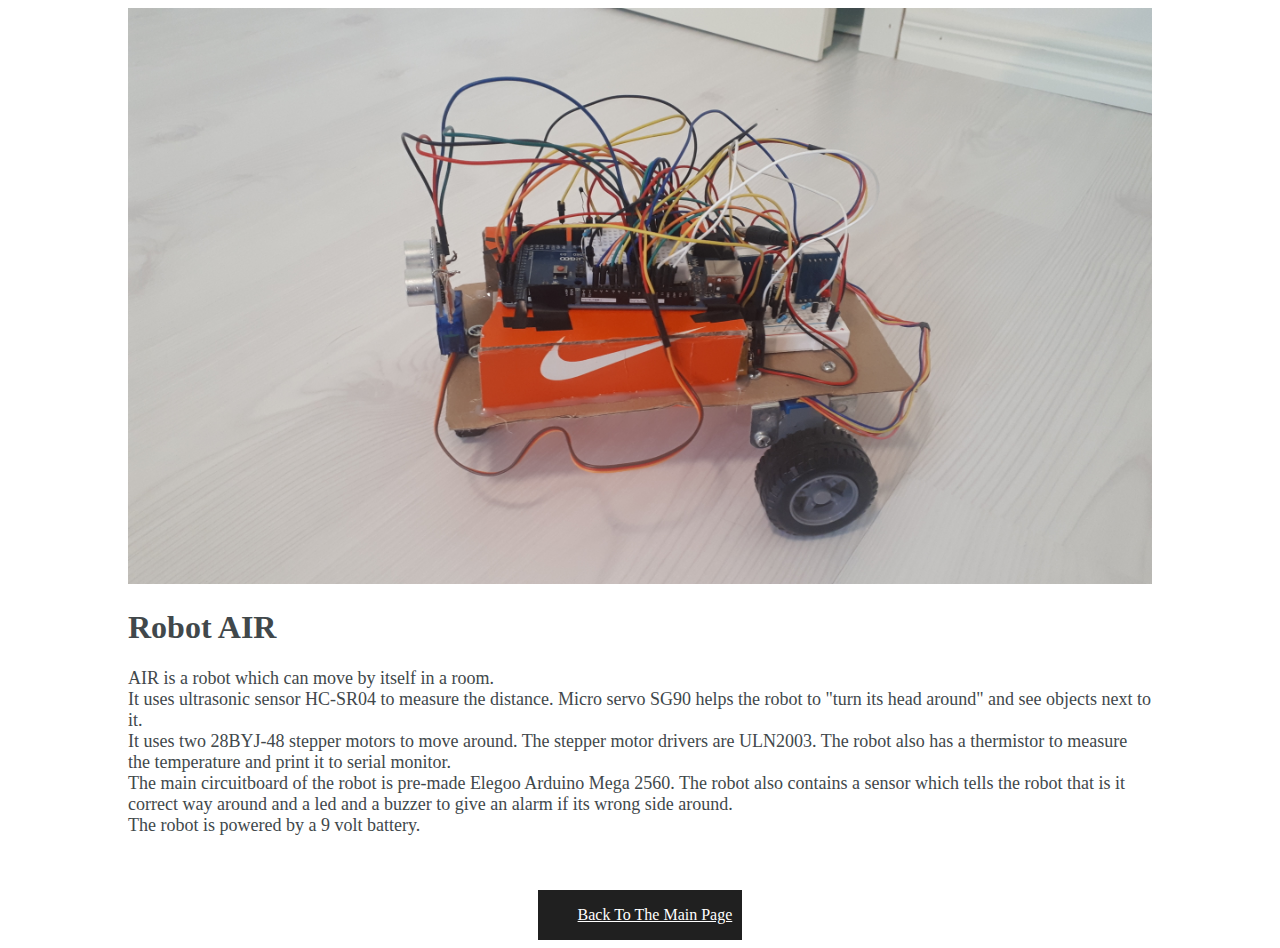
<file: rocket-internet/p1.html>
<!DOCTYPE html>
<html>
    <head>
        <title>
            r4Y's Portfolio
        </title>
        <link rel="stylesheet" href="css/p1.css">
    </head>
    <body>
        <img src="images/p1.jpg" width=100%>

        <h1>
            Robot AIR
        </h1>
        <p>
            AIR is a robot which can move by itself in a room.
            <br>
            It uses ultrasonic sensor HC-SR04 to measure the distance. Micro servo SG90 helps the robot to "turn its head around" and see objects next to it.
            <br>
            It uses two 28BYJ-48 stepper motors to move around. The stepper motor drivers are ULN2003. The robot also has a thermistor to measure the temperature and print it to serial monitor.
            <br>
            The main circuitboard of the robot is pre-made Elegoo Arduino Mega 2560. The robot also contains a sensor which tells the robot that is it correct way around and a led and a buzzer to give an alarm if its wrong side around.
            <br>
            The robot is powered by a 9 volt battery.
        </p>
        <br>
        <br>
        <header class="back">
            <nav>
                <ul>
                    <a href="index.html">
                        Back To The Main Page
                    </a>
                </ul>
            </nav>
        </header>
    </body>
</html>
</file>
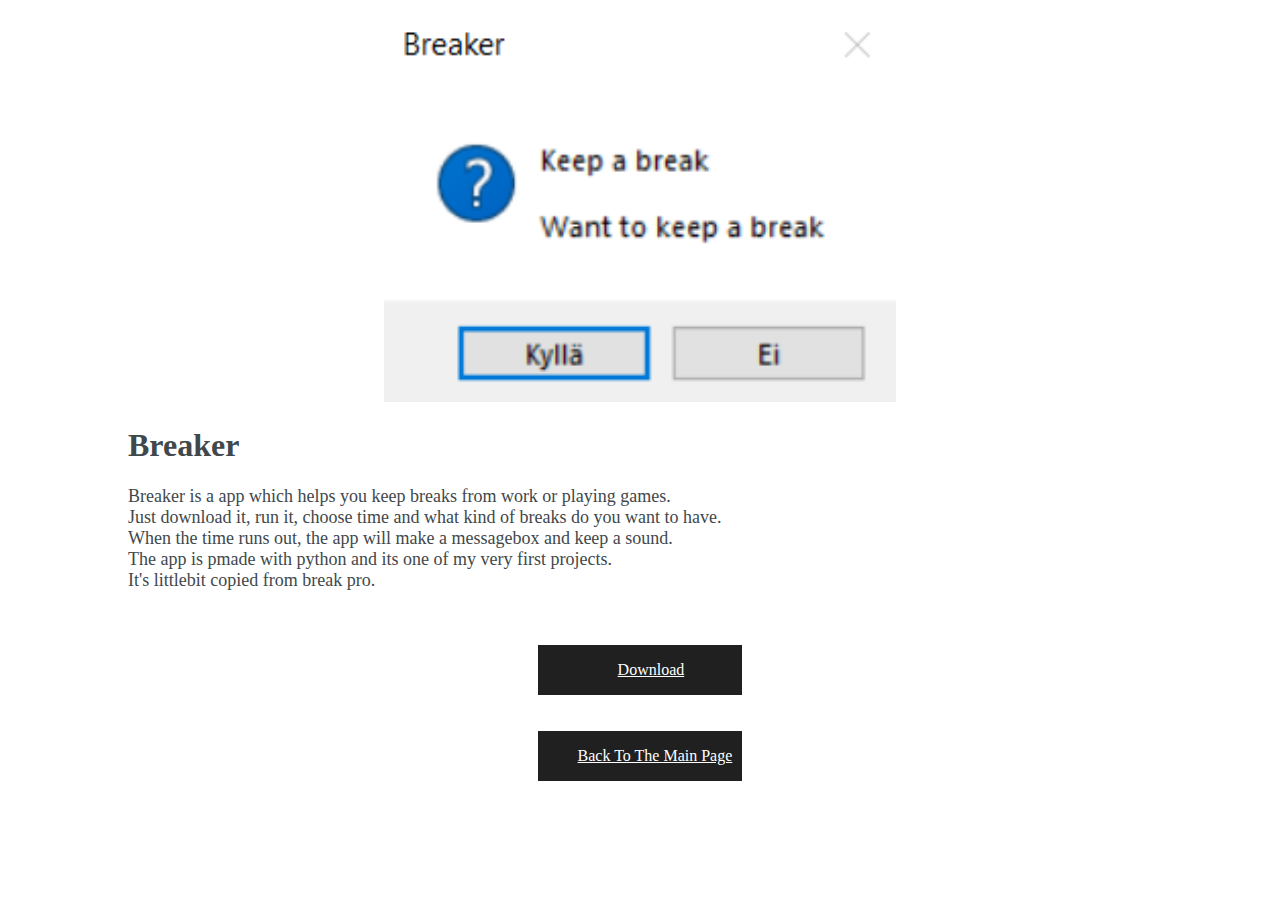
<file: rocket-internet/p2.html>
<!DOCTYPE html>
<html>
    <head>
        <title>
            r4Y's Portfolio
        </title>
        <link rel="stylesheet" href="css/p2.css">
    </head>
    <body>
        <img src="images/p3.png" width=50%>

        <h1>
            Breaker
        </h1>
        <p>
            Breaker is a app which helps you keep breaks from work or playing games.
            <br>
            Just download it, run it, choose time and what kind of breaks do you want to have.
            <br>
            When the time runs out, the app will make a messagebox and keep a sound.
            <br>
            The app is pmade with python and its one of my very first projects.
            <br>
            It's littlebit copied from break pro.
        </p>
        <br>
        <br>
        <header class="download">
            <nav>
                <ul>
                    <a class="dt" href="https://1drv.ms/u/s!At4BCPa1Vn-IgiXftSg8b9-GkZ1f?e=kc0w0r">Download</a>
                </ul>
            </nav>
        </header>
        <br>
        <br>
        <header class="back">
            <nav>
                <ul>
                    <a href="index.html">
                        Back To The Main Page
                    </a>
                </ul>
            </nav>
        </header>
    </body>
</html>
</file>
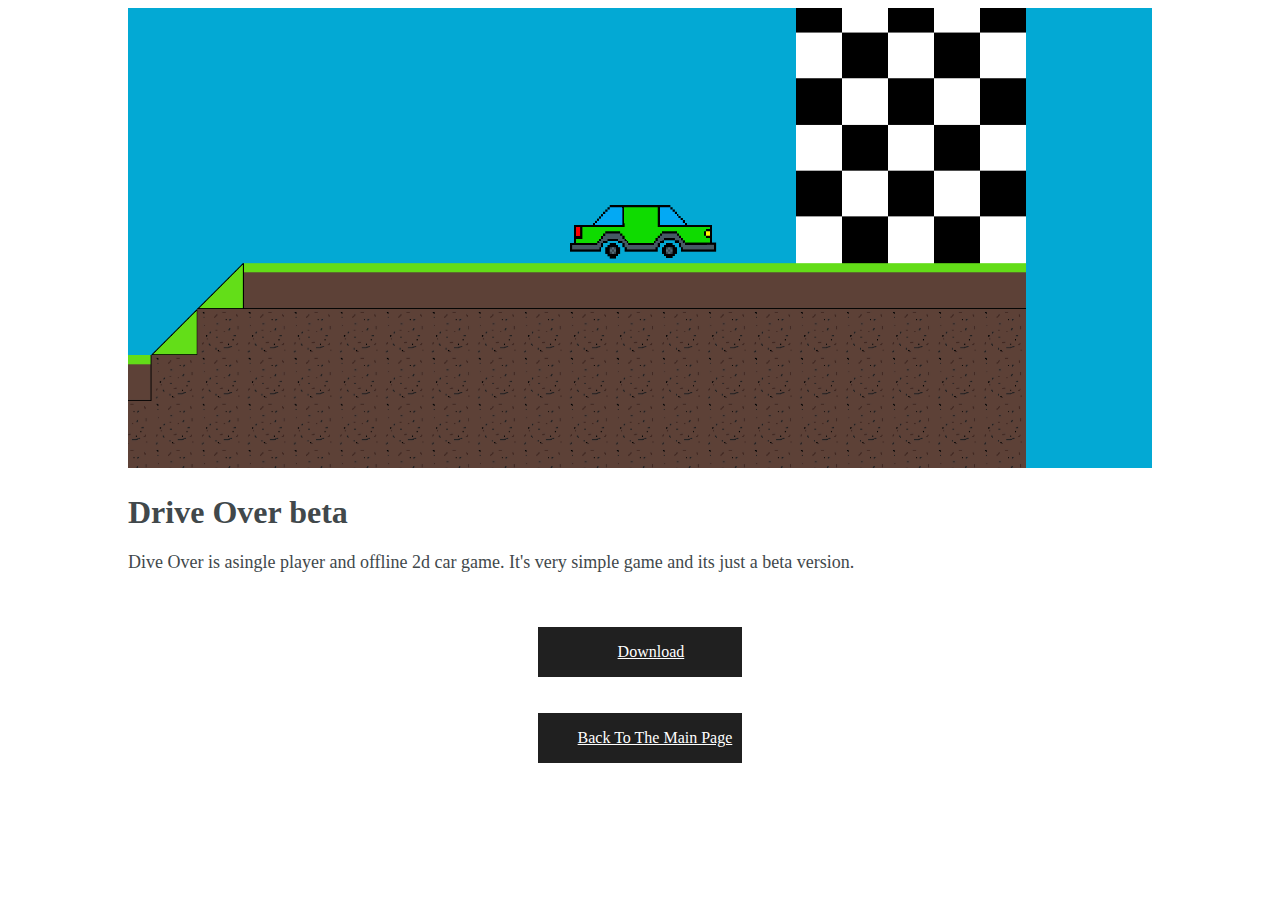
<file: rocket-internet/p3.html>
<!DOCTYPE html>
<html>
    <head>
        <title>
            r4Y's Portfolio
        </title>
        <link rel="stylesheet" href="css/p3.css">
    </head>
    <body>
        <img src="images/p4.png" width=100%>

        <h1>
            Drive Over beta
        </h1>
        <p>
            Dive Over is asingle player and offline 2d car game. 
            It's very simple game and its just a beta version.
        </p>
        <br>
        <br>
        <header class="download">
            <nav>
                <ul>
                    <a class="dt" href="https://r4y-1.itch.io/drive-over">Download</a>
                </ul>
            </nav>
        </header>
        <br>
        <br>
        <header class="back">
            <nav>
                <ul>
                    <a href="index.html">
                        Back To The Main Page
                    </a>
                </ul>
            </nav>
        </header>
    </body>
</html>
</file>
<file: rocket-internet/css/p1.css>
body{
    background:white;
    margin-left:10%;
    margin-right:10%;
    font-family:calibri;
}

a{
    color:white;
}

h1{
    color:#41484b;
}

h2{
    color:#41484b;
}

h3{
    color:#41484b;
}

p{
    font-size:18px;
    color:#41484b;
}

.back{
    background-color:rgb(32,32,32);
    width:20%;
    height:10%;
    margin-left:40%;
    margin-right:40%;
    display:flex;
    box-shadow:none;
    position:sticky;
}
</file>
<file: rocket-internet/css/p2.css>
body{
    background:white;
    margin-left:10%;
    margin-right:10%;
    font-family:calibri;
}

img{
    margin-left:25%;
}

a{
    color:white;
}

h1{
    color:#41484b;
}

h2{
    color:#41484b;
}

h3{
    color:#41484b;
}

p{
    font-size:18px;
    color:#41484b;
}

.back{
    background-color:rgb(32,32,32);
    width:20%;
    height:10%;
    margin-left:40%;
    margin-right:40%;
    display:flex;
    box-shadow:none;
    position:sticky;
}

.download{
    background-color:rgb(32,32,32);
    width:20%;
    height:10%;
    margin-left:40%;
    margin-right:40%;
    display:flex;
    box-shadow:none;
    position:sticky;
}

.dt{
    margin-left:60%;
    margin-right:60%;
}
</file>
<file: rocket-internet/css/p3.css>
body{
    background:white;
    margin-left:10%;
    margin-right:10%;
    font-family:calibri;
}

a{
    color:white;
}

h1{
    color:#41484b;
}

h2{
    color:#41484b;
}

h3{
    color:#41484b;
}

p{
    font-size:18px;
    color:#41484b;
}

.back{
    background-color:rgb(32,32,32);
    width:20%;
    height:10%;
    margin-left:40%;
    margin-right:40%;
    display:flex;
    box-shadow:none;
    position:sticky;
}

.download{
    background-color:rgb(32,32,32);
    width:20%;
    height:10%;
    margin-left:40%;
    margin-right:40%;
    display:flex;
    box-shadow:none;
    position:sticky;
}

.dt{
    margin-left:60%;
    margin-right:60%;
}
</file>
